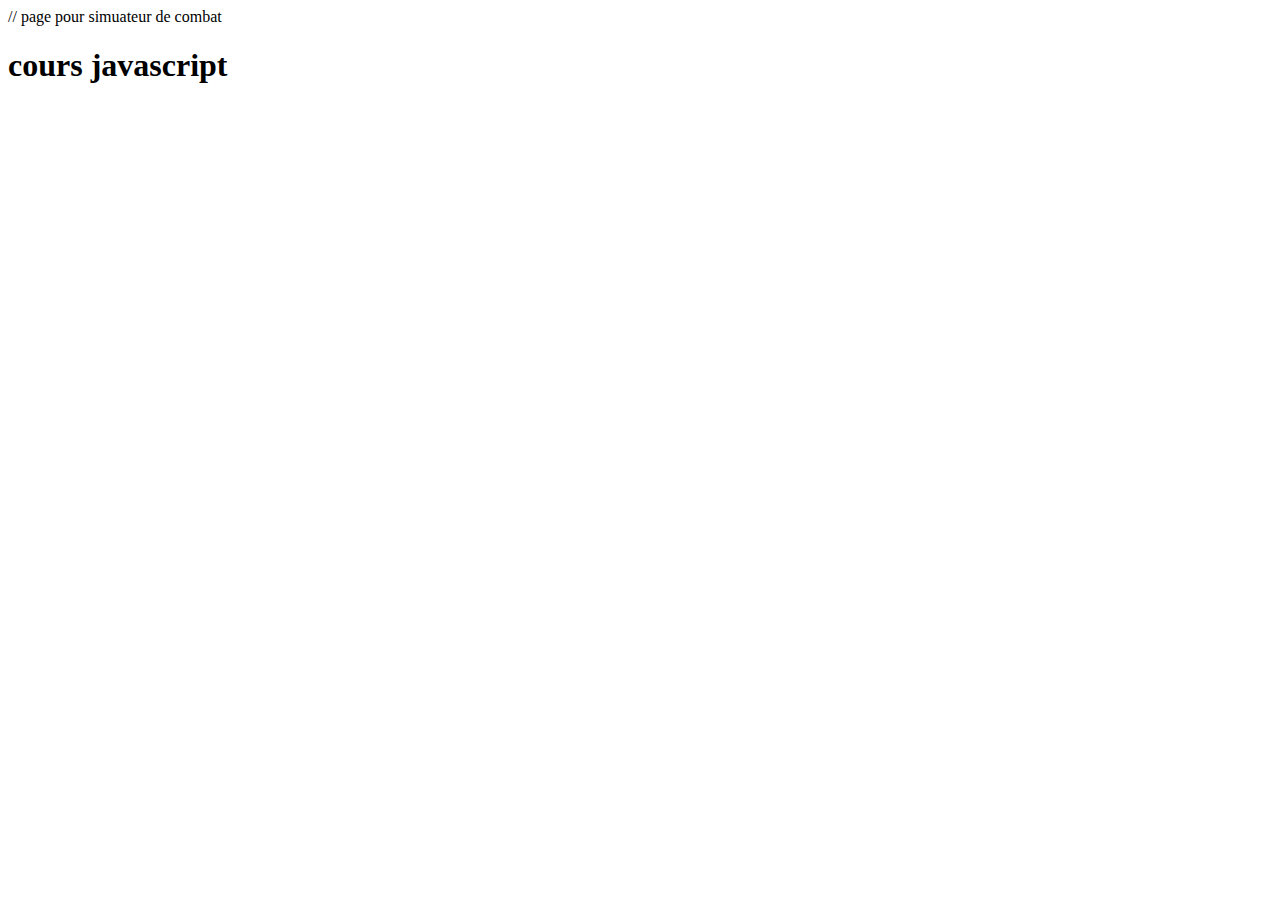
<file: java script/simulateur/index.html>
// page pour simuateur de combat 

<!DOCTYPE html>
<html lang="en">
<head>
    <meta charset="UTF-8">
    <meta name="viewport" content="width=device-width, initial-scale=1.0">
    <title>Document</title>
</head>
<body>
    <h1>cours javascript </h1>



    <script src="js/app.js"></script>

    <style></style>

</body>
</html>
</file>
